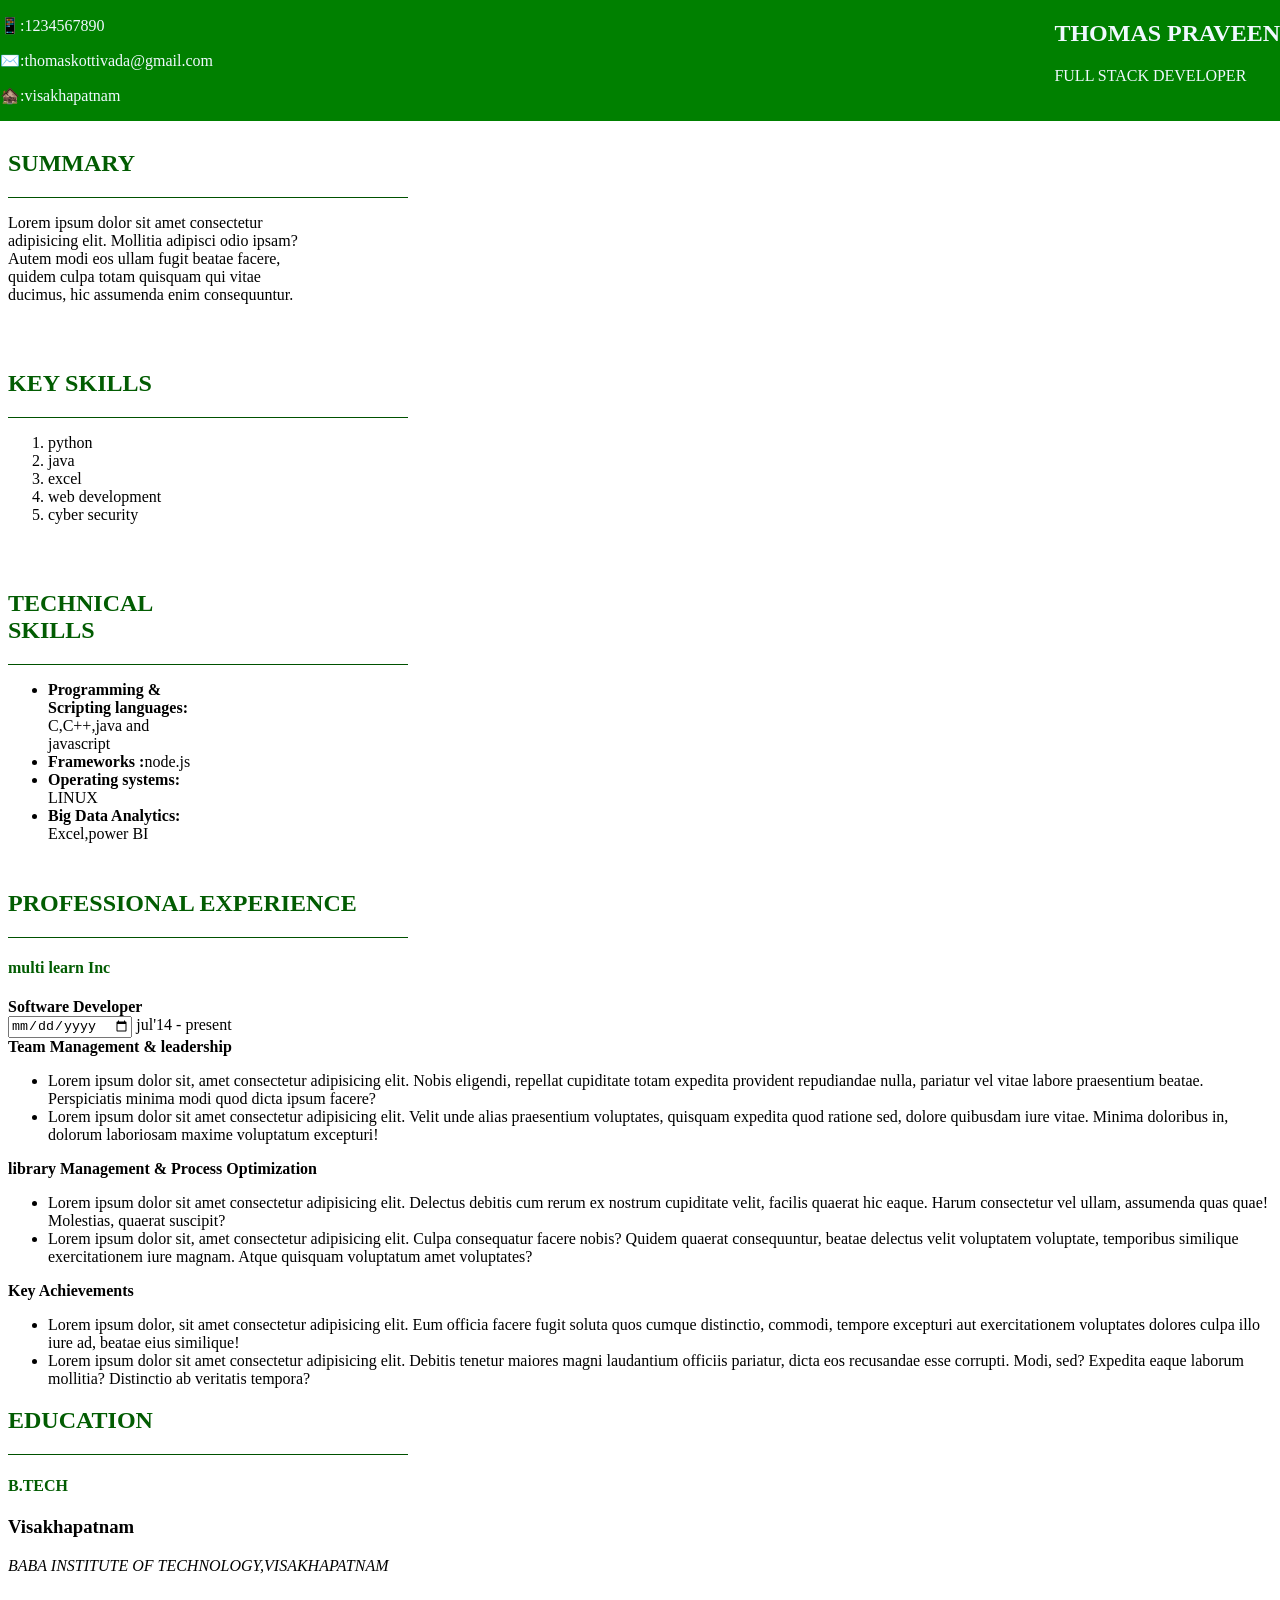
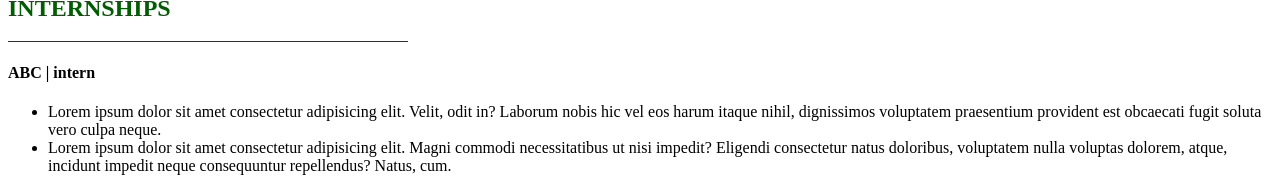
<file: Day-4_Practice/index.html>
<!DOCTYPE html>
<html lang="en">

<head>
    <meta charset="UTF-8">
    <meta name="viewport" content="width=device-width, initial-scale=1.0">
    <title> Builing Resume</title>
    <link rel="stylesheet" href="style.css">
</head>

<body>
    <div class="full-section"></div>
    <section>
        <div class="top-section">
            <div>
                <p>📱:1234567890</p>
                <p>✉️:thomaskottivada@gmail.com</p>
                <p>🏚️:visakhapatnam</p>
            </div>
            <div>
                <ul style="list-style-type: none;">
                    <li>
                        <h1>THOMAS PRAVEEN</h1>
                    </li>
                    <li>FULL STACK DEVELOPER</li>
                </ul>
            </div>
    </section>
    <section>
        <summary>
            <div class="summary">
                <h1 style="color: rgb(2, 92, 2); ">SUMMARY</h1>
                <div class="borders"></div>
                <p>Lorem ipsum dolor sit amet consectetur adipisicing elit. Mollitia adipisci odio ipsam? Autem modi eos
                    ullam fugit beatae facere, quidem culpa totam quisquam qui vitae ducimus, hic assumenda enim
                    consequuntur.</p>
            </div>
        </summary>
    </section>
    <section>
        <div class="skills">
            <h1 style="color: rgb(2, 92, 2); ">KEY SKILLS</h1>
            <div class="borders"></div>
            <ol>
                <li>python</li>
                <li>java</li>
                <li>excel</li>
                <li>web development</li>
                <li>cyber security</li>
            </ol>
        </div>
    </section>
    <section class="tech-skills">
        <h2 style="color: rgb(2, 92, 2);">TECHNICAL SKILLS</h2>
        <div class="borders"></div>

        <div>
            <ul>
                <li><strong> Programming & Scripting languages:</strong> C,C++,java and javascript </li>
                <li><strong>Frameworks :</strong>node.js</li>
                <li><strong>Operating systems:</strong> LINUX</li>
                <li><strong>Big Data Analytics:</strong> Excel,power BI</li>
            </ul>
        </div>
    </section>
    <section class="PE">
        <div>
            <h2 style="color: rgb(2, 92, 2); ">PROFESSIONAL EXPERIENCE</h2>
            <div class="borders"></div>

            <h4 style="color: rgb(2, 92, 2); ">multi learn Inc</h4>
            <strong>Software Developer</strong><br>
            <input type="date"> jul'14 - present <br>
            <strong>Team Management & leadership</strong> <br>
            <ul>
                <li>Lorem ipsum dolor sit, amet consectetur adipisicing elit. Nobis eligendi, repellat cupiditate totam
                    expedita provident repudiandae nulla, pariatur vel vitae labore praesentium beatae. Perspiciatis
                    minima modi quod dicta ipsum facere?</li>
                <li>Lorem ipsum dolor sit amet consectetur adipisicing elit. Velit unde alias praesentium voluptates,
                    quisquam expedita quod ratione sed, dolore quibusdam iure vitae. Minima doloribus in, dolorum
                    laboriosam maxime voluptatum excepturi!</li>
            </ul>
            <strong>library Management & Process Optimization</strong>
            <ul>
                <li>Lorem ipsum dolor sit amet consectetur adipisicing elit. Delectus debitis cum rerum ex nostrum
                    cupiditate velit, facilis quaerat hic eaque. Harum consectetur vel ullam, assumenda quas quae!
                    Molestias, quaerat suscipit?</li>
                <li>Lorem ipsum dolor sit, amet consectetur adipisicing elit. Culpa consequatur facere nobis? Quidem
                    quaerat consequuntur, beatae delectus velit voluptatem voluptate, temporibus similique
                    exercitationem iure magnam. Atque quisquam voluptatum amet voluptates?</li>
            </ul>
            <strong>Key Achievements</strong>
            <ul>
                <li>Lorem ipsum dolor, sit amet consectetur adipisicing elit. Eum officia facere fugit soluta quos
                    cumque distinctio, commodi, tempore excepturi aut exercitationem voluptates dolores culpa illo iure
                    ad, beatae eius similique!</li>
                <li>Lorem ipsum dolor sit amet consectetur adipisicing elit. Debitis tenetur maiores magni laudantium
                    officiis pariatur, dicta eos recusandae esse corrupti. Modi, sed? Expedita eaque laborum mollitia?
                    Distinctio ab veritatis tempora?</li>
            </ul>
        </div>
    </section>
    <section>
        <h2 style="color: rgb(2, 92, 2); ">EDUCATION</h2>
        <div class="borders"></div>

        <h4 style="color: rgb(2, 92, 2); ">B.TECH</h4>
        <h3>Visakhapatnam</h3>
        <i>BABA INSTITUTE OF TECHNOLOGY,VISAKHAPATNAM</i>
    </section>
    <section>
        <h2 style="color: rgb(2, 92, 2); ">INTERNSHIPS</h2>
        <div class="borders"></div>

        <h4>ABC | intern</h4>
        <ul>
            <li>Lorem ipsum dolor sit amet consectetur adipisicing elit. Velit, odit in? Laborum nobis hic vel eos harum
                itaque nihil, dignissimos voluptatem praesentium provident est obcaecati fugit soluta vero culpa neque.
            </li>
            <li>Lorem ipsum dolor sit amet consectetur adipisicing elit. Magni commodi necessitatibus ut nisi impedit?
                Eligendi consectetur natus doloribus, voluptatem nulla voluptas dolorem, atque, incidunt impedit neque
                consequuntur repellendus? Natus, cum.</li>
        </ul>
    </section>
</body>

</html>
</file>
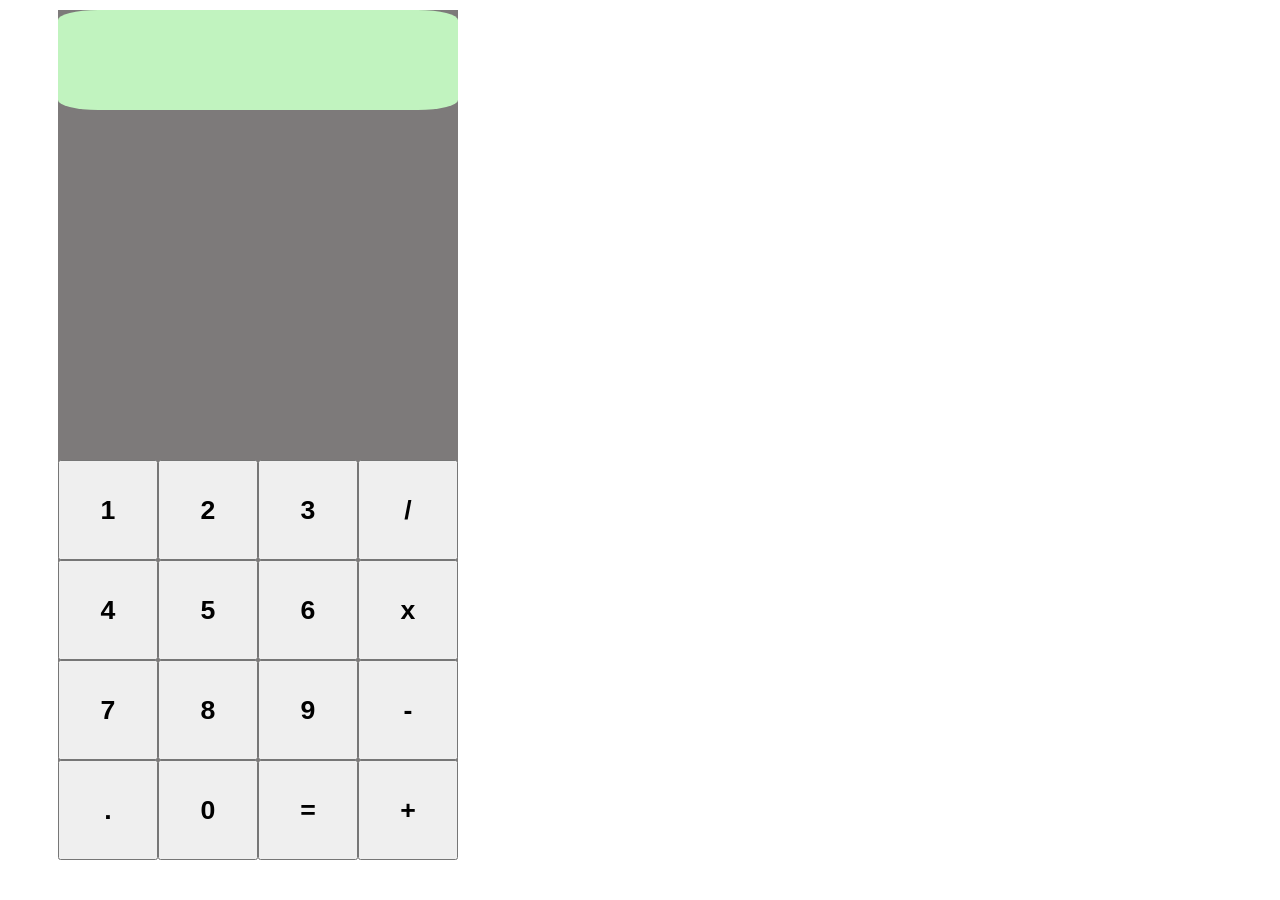
<file: Day-3_Practice/calculator.html>
<!DOCTYPE html>
<html lang="en">
<head>
    <meta charset="UTF-8">
    <meta name="viewport" content="width=device-width, initial-scale=1.0">
    <title>Document</title>
    <link rel="stylesheet" href="calculator.css">
</head>
<body>
    <div class="border">
        <div class="container">
            <div class="screen"></div>
            <div class="btns">
                <div class="buttons">
                    <button><h1>1</h1></button>
                    <button><h1>2</h1></button>
                    <button><h1>3</h1></button>
                    <button><h1>/</h1></button>
                    <button><h1>4</h1></button>
                    <button><h1>5</h1></button>
                    <button><h1>6</h1></button>
                    <button><h1>x</h1></button>
                    <button><h1>7</h1></button>
                    <button><h1>8</h1></button>
                    <button><h1>9</h1></button>
                    <button><h1>-</h1></button>
                    <button><h1>.</h1></button>
                    <button><h1>0</h1></button>
                    <button><h1>=</h1></button>
                    <button><h1>+</h1></button>
                </div>
            </div>
        </div>
    </div>
</body>
</html>
</file>
<file: Day-4_Practice/style.css>
.top-section{
    background-color: green;
    display: flex;
    padding: 0;
    margin: 0;
    position: fixed;
    top: 0;
    left: 0;
    justify-content: space-between;
    color: aliceblue;
    width: 100%;
}
.borders{
    height: 1px;
    width: 400px;
    background-color: rgb(0, 81, 0);
}
.summary{
    margin-top: 150px;
    height: 200px;
    width: 300px;
}
.skills{
    height: 200px;
    width: 300px;
}
.tech-skills{
    height: 200px;
    width: 200px;
}
.PE{
    margin-top: 100px;
}
.full-section{
    display: block;
    justify-content:;
}
</file>
<file: Day-3_Practice/calculator.css>
.border{
    /* border: 1px solid black; */
    height: 800px;
    width: 500px;
    /* margin-left: 500px; */
}

.container{
    margin-top: -90px;
    height: 800px;
    width: 400px;
    margin-left: 50px;
    background-color: rgb(125, 122, 122);
}
.screen{
    height: 100px;
    width: 100%;
    background-color: rgb(193, 243, 191);
    margin-top: 100px;
    border-radius: 10%;
}
.btns{
    height: 220px;
    width: 100px;
    margin-top: 200px;
    padding: 100px;
    padding-right: 200px;
    padding-bottom: 200px;
}
.buttons{
    display: grid;
    grid-template-columns: 100px 100px 100px 100px;
    height: 400px;
    justify-content:center;
    padding-left: 100px;
    margin-top: 50px;
}
</file>
